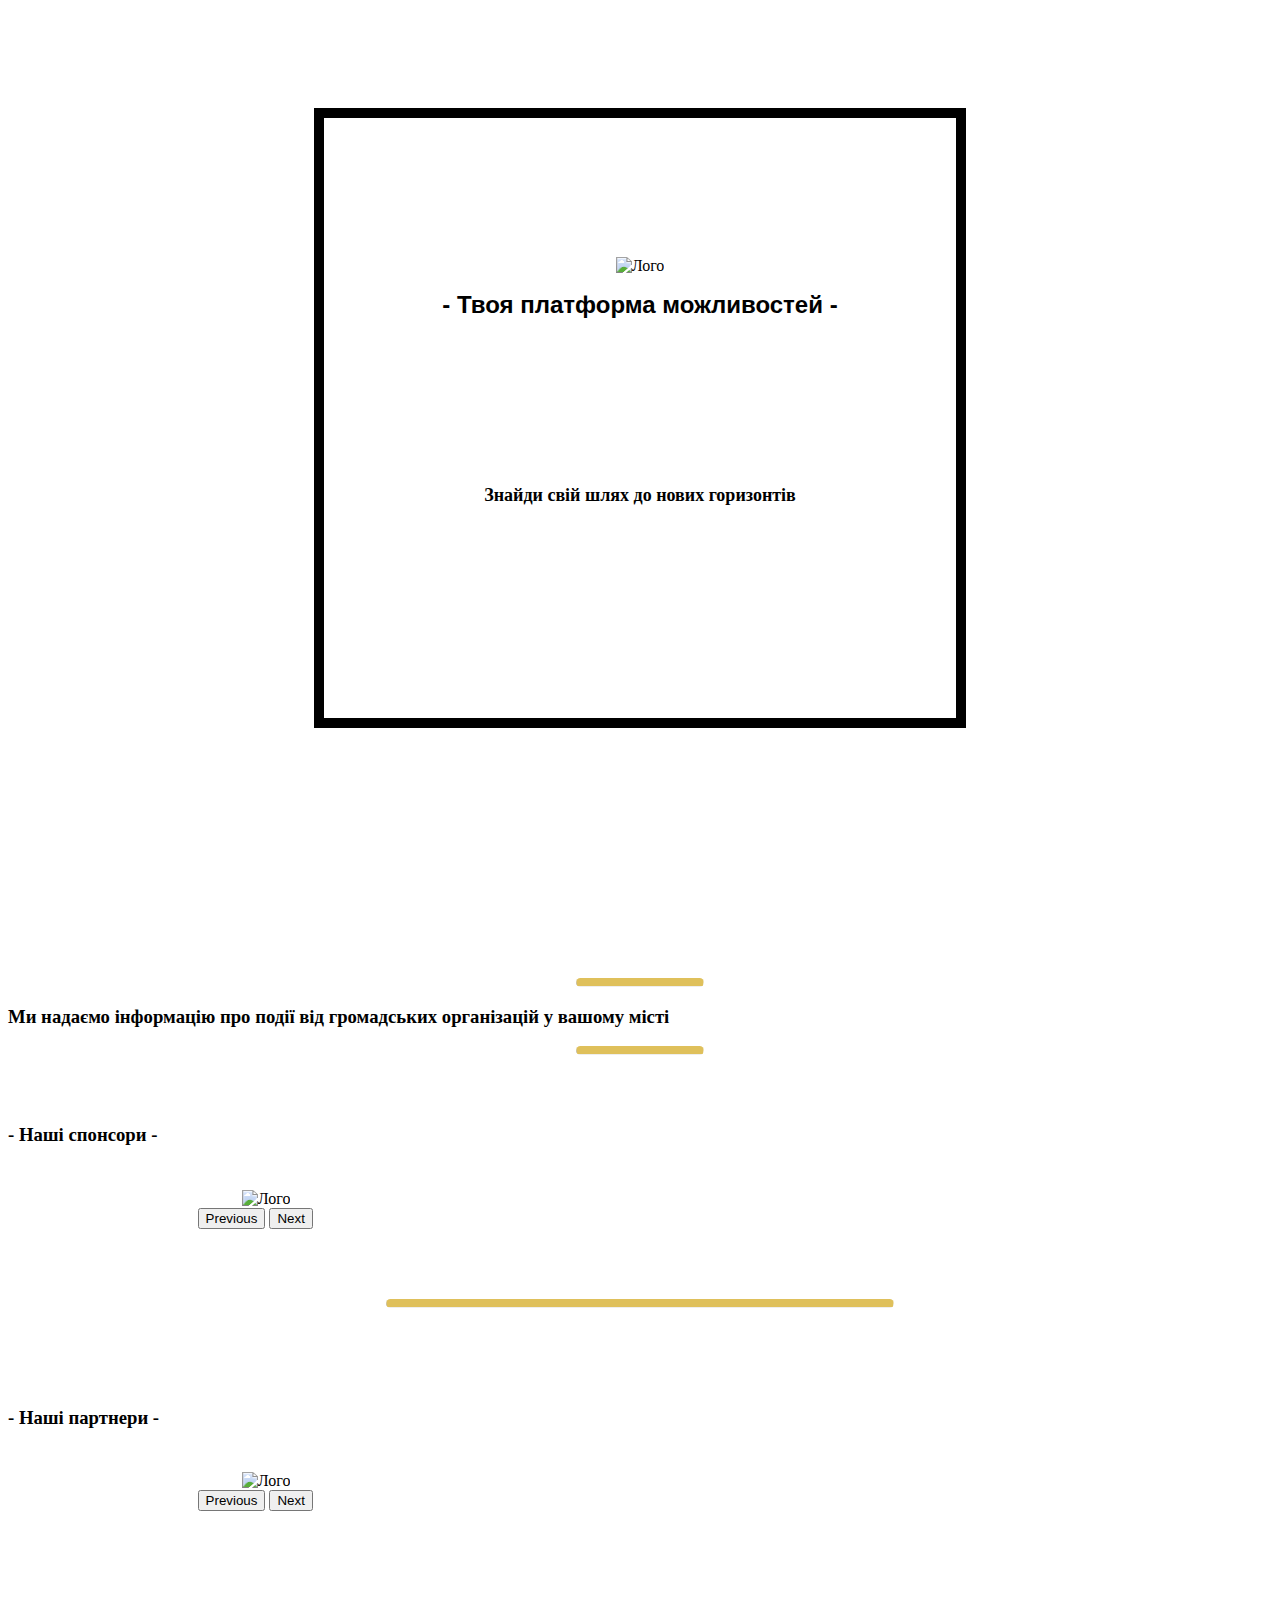
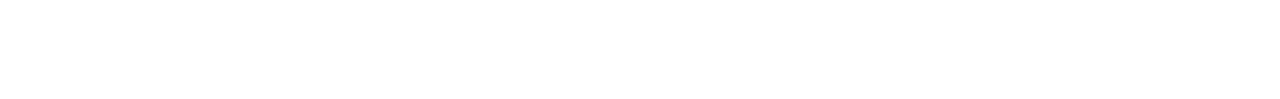
<file: src/main/resources/templates/index.html>
<!DOCTYPE html>
<html lang="en" xmlns:th="http://www.thymeleaf.org">
<head>
    <meta charset="UTF-8"/>
    <meta content="width=device-width, initial-scale=1.0" name="viewport"/>
    <title>Твоя платформа можливостей</title>
    <link th:href="@{/style/index.css}" rel="stylesheet"/>
    <link
            crossorigin="anonymous"
            href="https://cdn.jsdelivr.net/npm/bootstrap@5.3.2/dist/css/bootstrap.min.css"
            integrity="sha384-T3c6CoIi6uLrA9TneNEoa7RxnatzjcDSCmG1MXxSR1GAsXEV/Dwwykc2MPK8M2HN"
            rel="stylesheet"
    />
    <script
            crossorigin="anonymous"
            integrity="sha384-C6RzsynM9kWDrMNeT87bh95OGNyZPhcTNXj1NW7RuBCsyN/o0jlpcV8Qyq46cDfL"
            src="https://cdn.jsdelivr.net/npm/bootstrap@5.3.2/dist/js/bootstrap.bundle.min.js"
    ></script>
</head>
<body>
<div th:replace="~{header}"></div>
<div>
    <div>
        <div style="padding: 100px 0px 250px;">
            <div style="
              margin: auto;
              border: 10px solid black;
              width: 50%;
              height: 600px;
            ">
                <div style="text-align: center">
                    <img alt="Лого" th:src="@{/images/logo.png}"
                            style="margin-top: 139px; width: 225px; height: 150px"/>
                    <h1
                            style="
                  font-size: 24px;
                  font-family: 'Helvetica', 'Arial', sans-serif;
                "
                    >
                        - Твоя платформа можливостей -
                    </h1>
                    <h1 style="padding-top: 150px; font-size: 18px">
                        Знайди свій шлях до нових горизонтів
                    </h1>
                </div>
            </div>
        </div>
    </div>
    <div
            class="d-flex align-items-center justify-content-center"
    >
        <div>
            <hr
                    style="
              border-top: 8px solid rgb(223, 192, 91);
              border-radius: 5px;
              width: 10%;
              margin: auto;
            "
            />
            <h3 class="py-5 text-center ">
                Ми надаємо інформацію про події від громадських організацій у вашому
                місті
            </h3>
            <hr
                    style="
              border-top: 8px solid rgb(223, 192, 91);
              border-radius: 5px;
              width: 10%;
              margin: auto;
            "
            />
        </div>
    </div>
    <div>
        <div class="text-center" style="padding: 50px 0 25px;" v>
            <h3>
                - Наші спонсори -
            </h3>
        </div>
        <div
                class="carousel carousel-dark slide"
                data-ride="carousel"
                id="sponsorLogoCarousel"
                style="width: 70%; margin: auto"
        >
            <div class="carousel-inner" style="width: 90%; margin: auto">
                <div class="carousel-item" th:each="logo, iStat: ${sponsorLogos}" th:classappend="${iStat.index == 0} ? active">
                    <div class="d-flex justify-content-around" >
                        <img
                                alt="Лого"
                                class="d-block"
                                th:src="@{|data:image/jpeg;base64,${logo}|}"
                                style="width: 300px; height: 300px"
                        />
                    </div>
                </div>
            </div>
            <button
                    class="carousel-control-prev"
                    data-bs-slide="prev"
                    data-bs-target="#sponsorLogoCarousel"
                    type="button"
            >
                <span aria-hidden="true" class="carousel-control-prev-icon"></span>
                <span class="visually-hidden">Previous</span>
            </button>
            <button
                    class="carousel-control-next"
                    data-bs-slide="next"
                    data-bs-target="#sponsorLogoCarousel"
                    type="button"
            >
                <span aria-hidden="true" class="carousel-control-next-icon"></span>
                <span class="visually-hidden">Next</span>
            </button>
        </div>
    </div>
    <div style="padding: 70px 0px 30px;">
        <hr
                style="
          border-top: 8px solid rgb(223, 192, 91);
          border-radius: 5px;
          width: 40%;
          margin: auto;
        "
        />
    </div>
    <div>
        <div class="text-center" style="padding: 50px 0 25px;" v>
            <h3>
                - Наші партнери -
            </h3>
        </div>
        <div
                class="carousel carousel-dark slide"
                data-ride="carousel"
                id="partnerLogoCarousel"
                style="width: 70%; margin: auto"
        >
            <div class="carousel-inner" style="width: 90%; margin: auto">
                <div class="carousel-item" th:each="logos, iStat: ${partnersLogo}" th:classappend="${iStat.index == 0} ? active">
                    <div class="d-flex justify-content-around">
                        <img
                                th:each="logo: ${logos}"
                                alt="Лого"
                                class="d-block"
                                th:src="@{|data:image/jpeg;base64,${logo}|}"
                                style="width: 200px; height: 200px"
                        />
                    </div>
                </div>
            </div>
            <button
                    class="carousel-control-prev"
                    data-bs-slide="prev"
                    data-bs-target="#partnerLogoCarousel"
                    type="button"
            >
                <span aria-hidden="true" class="carousel-control-prev-icon"></span>
                <span class="visually-hidden">Previous</span>
            </button>
            <button
                    class="carousel-control-next"
                    data-bs-slide="next"
                    data-bs-target="#partnerLogoCarousel"
                    type="button"
            >
                <span aria-hidden="true" class="carousel-control-next-icon"></span>
                <span class="visually-hidden">Next</span>
            </button>
        </div>
    </div>
    <div style="height: 20vh;"></div>
</div>
</body>
</html>
</file>
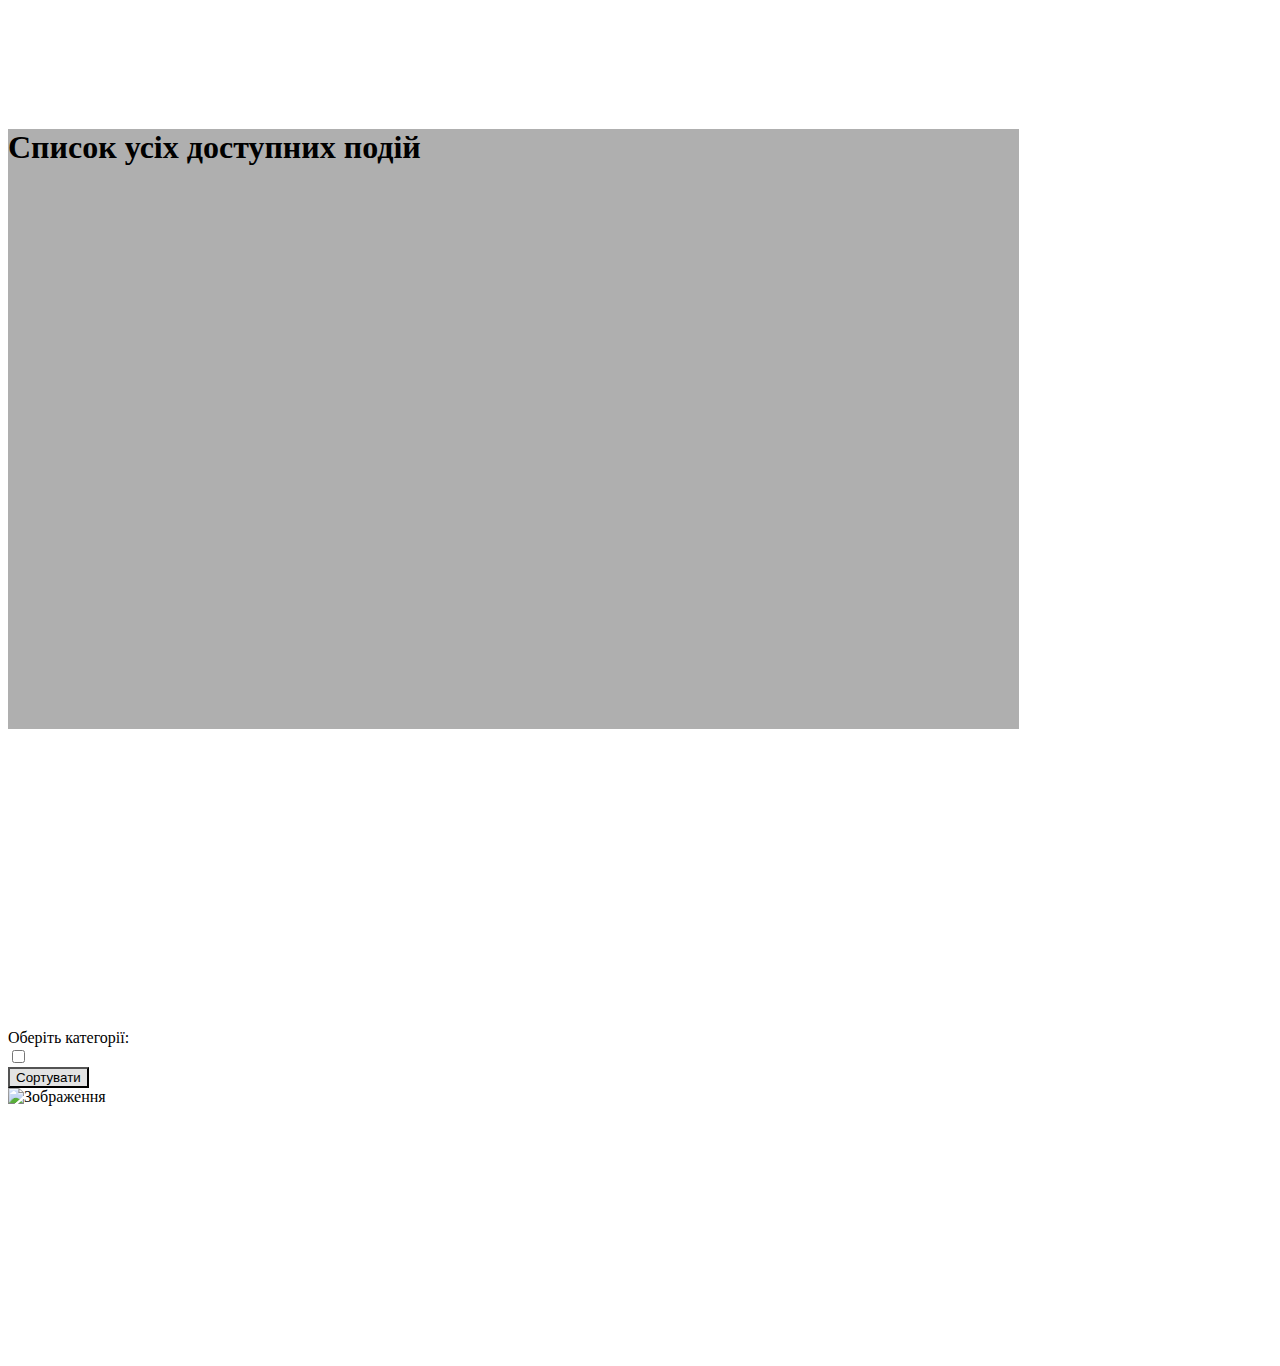
<file: src/main/resources/templates/announcement-list.html>
<!DOCTYPE html>
<html lang="en" xmlns:th="http://www.thymeleaf.org">
<head>
    <meta charset="UTF-8"/>
    <meta content="width=device-width, initial-scale=1.0" name="viewport"/>
    <title>Список подій</title>
    <link
            crossorigin="anonymous"
            href="https://cdn.jsdelivr.net/npm/bootstrap@5.3.2/dist/css/bootstrap.min.css"
            integrity="sha384-T3c6CoIi6uLrA9TneNEoa7RxnatzjcDSCmG1MXxSR1GAsXEV/Dwwykc2MPK8M2HN"
            rel="stylesheet"
    />
    <link rel="stylesheet" th:href="@{/style/index.css}"/>
    <link rel="stylesheet" th:href="@{/style/list.css}"/>
</head>

<body>
<div th:replace="~{header}"></div>
<div>
    <div>
        <div style="padding: 100px 0px 250px">
            <div
                    class="m-auto d-flex align-items-center justify-content-center"
                    style="
              background-color: rgba(0, 0, 0, 0.315);
              width: 80%;
              height: 600px;
            "
            >
                <h1 class="text-center">Список усіх доступних подій</h1>
            </div>
        </div>
    </div>
    <div style="background-color: rgba(255, 255, 255, 0.493); padding: 50px 0px;">
        <div class="container d-flex flex-row">
            <div style="width: 20%">
                <form th:action="@{/announcements}" th:object="${categoriesMap}" class="form" method="get">
                    <label>Оберіть категорії:</label>
                    <div th:each="category: *{categories.entrySet()}">
                        <input
                                class="form-check-input"
                                th:field="*{categories['__${category.key}__']}"
                                th:value="true"
                                type="checkbox"
                        />
                        <label class="form-check-label" th:text="${category.value}"></label>
                    </div>
                    <input
                            class="btn btn-light"
                            style="background-color: rgb(227, 227, 227)"
                            type="submit"
                            value="Сортувати"
                    />
                </form>
            </div>
            <div style="width: 80%">
                <div class="d-flex flex-wrap justify-content-start py-5">
                    <div
                            class="child d-flex flex-column justify-content-center align-items-center pt-5"
                            th:each="announcement: ${announcements}"
                    >
                        <a th:href="@{|/announcements/${announcement.id}|}">
                        <img alt="Зображення" th:src="@{|data:image/jpeg;base64,${announcement.image}|}"/>
                        <div><h4 class="text-center"><span
                                                        th:text="${announcement.title}"></span></h4></div>
                        </a>
                    </div>
            </div>
        </div>
    </div>
</div>
    <div style="height: 20vh;"></div>
</div>
</body>
</html>
</file>
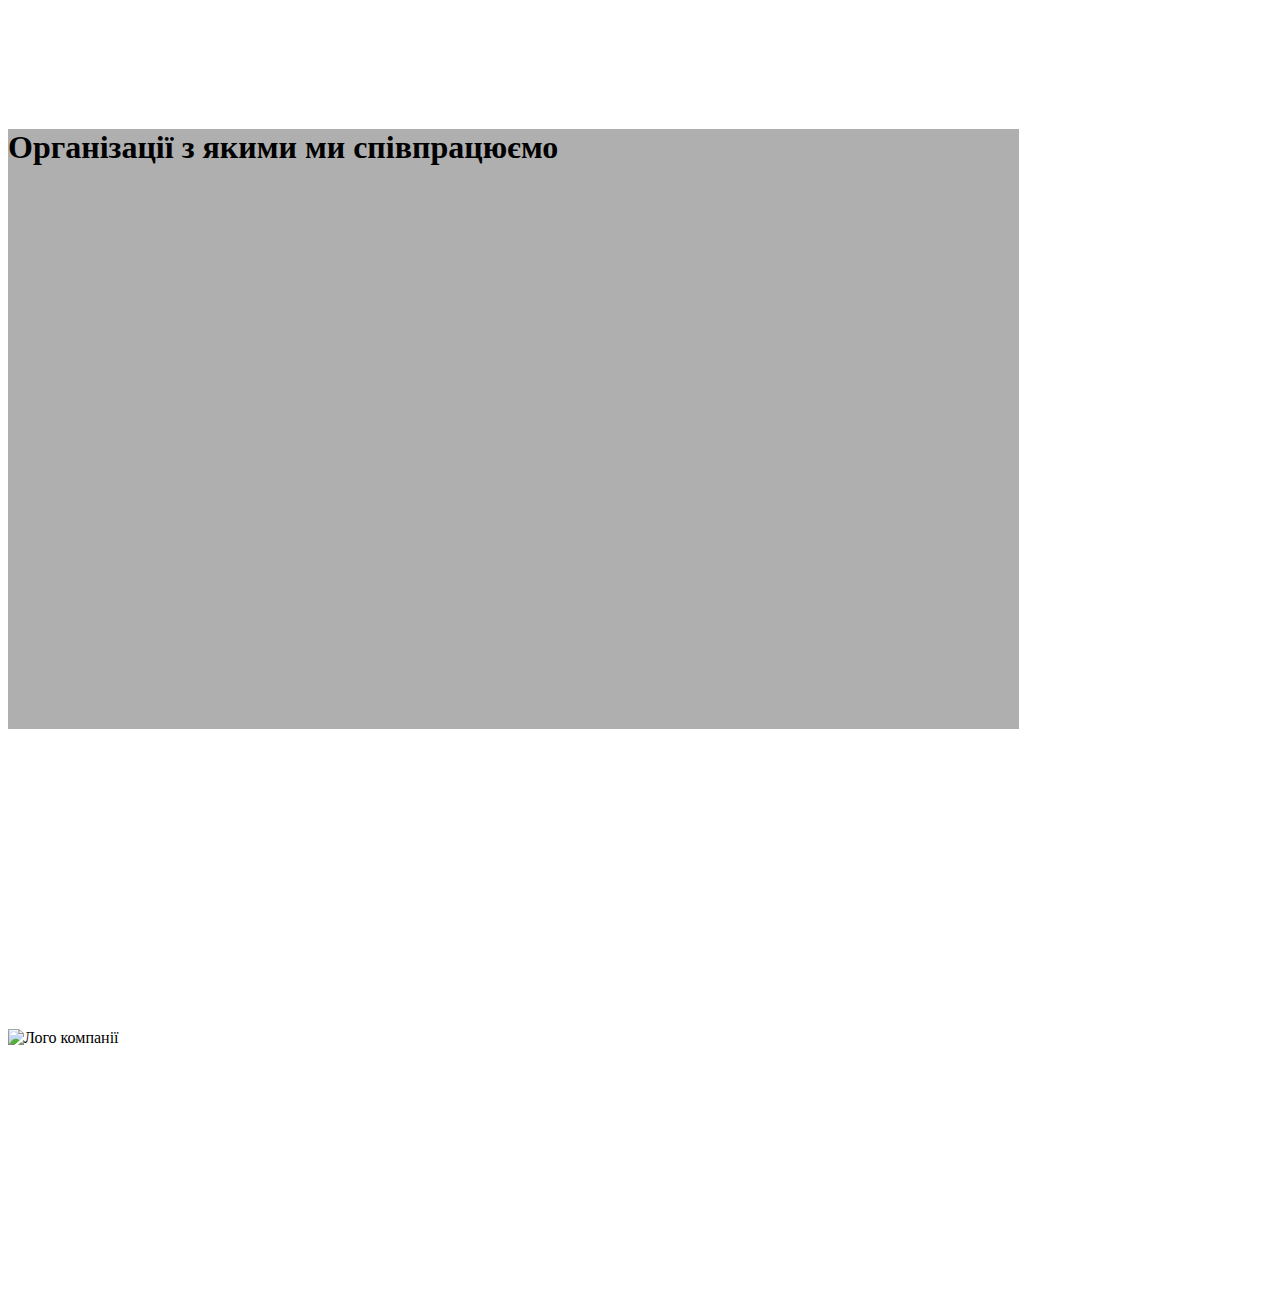
<file: src/main/resources/templates/partner-list.html>
<!DOCTYPE html>
<html lang="en" xmlns:th="http://www.thymeleaf.org">
<head>
    <meta charset="UTF-8">
    <meta content="width=device-width, initial-scale=1.0" name="viewport">
    <title>Партнери</title>
    <link
            crossorigin="anonymous"
            href="https://cdn.jsdelivr.net/npm/bootstrap@5.3.2/dist/css/bootstrap.min.css"
            integrity="sha384-T3c6CoIi6uLrA9TneNEoa7RxnatzjcDSCmG1MXxSR1GAsXEV/Dwwykc2MPK8M2HN"
            rel="stylesheet"
    />
    <link rel="stylesheet" th:href="@{/style/index.css}"/>
    <link rel="stylesheet" th:href="@{/style/list.css}"/>
</head>
<body>
<div th:replace="~{header}"></div>
<div>
    <div style="padding: 100px 0px 250px">
        <div
                class="m-auto d-flex align-items-center justify-content-center"
                style="
              background-color: rgba(0, 0, 0, 0.315);
              width: 80%;
              height: 600px;
            "
        >
            <h1 class="text-center">Організації з якими ми співпрацюємо</h1>
        </div>
    </div>
    <div style="background-color: rgba(255, 255, 255, 0.493); padding: 50px 0px;">
        <div class="container d-flex flex-row">
            <div class="d-flex flex-wrap justify-content-start " style="width: 99%">
                <div
                        class="child d-flex flex-column justify-content-center align-items-center w-100 pt-5"
                        th:each="partner: ${partners}"
                >
                    <img alt="Лого компанії" th:src="@{|data:image/jpeg;base64,${partner.logo}|}"/>
                    <div>
                        <h4 class="text-center"><a th:href="@{|/partner/${partner.id}|}" th:text="${partner.name}"></a></h4>
                    </div>
                </div>
            </div>
        </div>
    </div>
    <div style="height: 20vh;"></div>

</div>
</body>
</body>
</html>
</file>
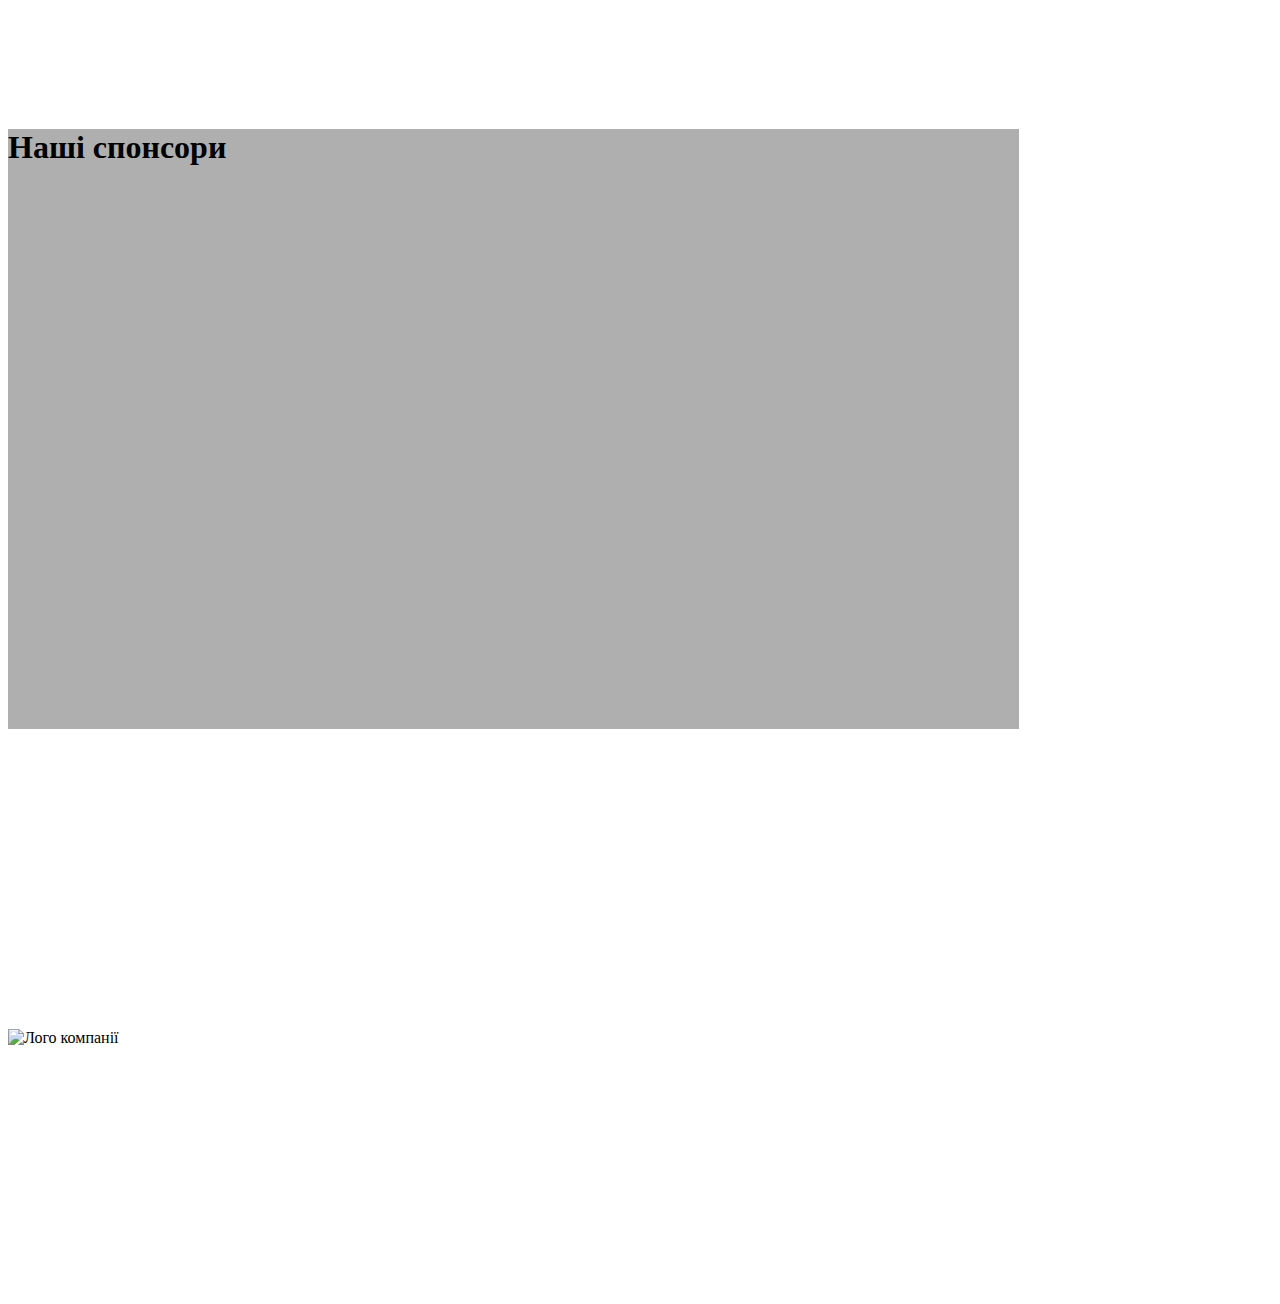
<file: src/main/resources/templates/sponsor-list.html>
<!DOCTYPE html>
<html lang="en" xmlns:th="http://www.thymeleaf.org">
  <head>
    <meta charset="UTF-8" />
    <meta name="viewport" content="width=device-width, initial-scale=1.0" />
    <title>Наші спонсори</title>
    <link
      href="https://cdn.jsdelivr.net/npm/bootstrap@5.3.2/dist/css/bootstrap.min.css"
      rel="stylesheet"
      integrity="sha384-T3c6CoIi6uLrA9TneNEoa7RxnatzjcDSCmG1MXxSR1GAsXEV/Dwwykc2MPK8M2HN"
      crossorigin="anonymous"
    />
    <link th:href="@{/style/index.css}" rel="stylesheet" />
    <link th:href="@{/style/sponsor-list.css}" rel="stylesheet" />
  </head>
  <body>
    <div th:replace="~{header}"></div>

      <div>
        <div style="padding: 100px 0px 250px">
          <div
            class="m-auto d-flex align-items-center justify-content-center"
            style="
              background-color: rgba(0, 0, 0, 0.315);
              width: 80%;
              height: 600px;
            "
          >
            <h1 class="text-center child">Наші спонсори</h1>
          </div>
        </div>
      <div style="background-color: rgba(255, 255, 255, 0.493); padding: 50px 0px;">
        <div class="container d-flex flex-row">
            <div class="d-flex flex-wrap justify-content-start w-100">
              <div
                class="child d-flex flex-column justify-content-center align-items-center pt-5"
                th:each="sponsor: ${sponsors}"
              >
                <img th:src="@{|data:image/jpeg;base64,${sponsor.logo}|}" alt="Лого компанії" />
                <div><h3 class="text-center py-3"><a href="#" th:text="${sponsor.name}"></a></h3></div>
                <div style="text-size: 18px;" th:text="${sponsor.description}"></div>
              </div>

            </div>

        </div>
      </div>
        <div style="height: 20vh;"></div>
    </div>
  </body>
</html>
</file>
